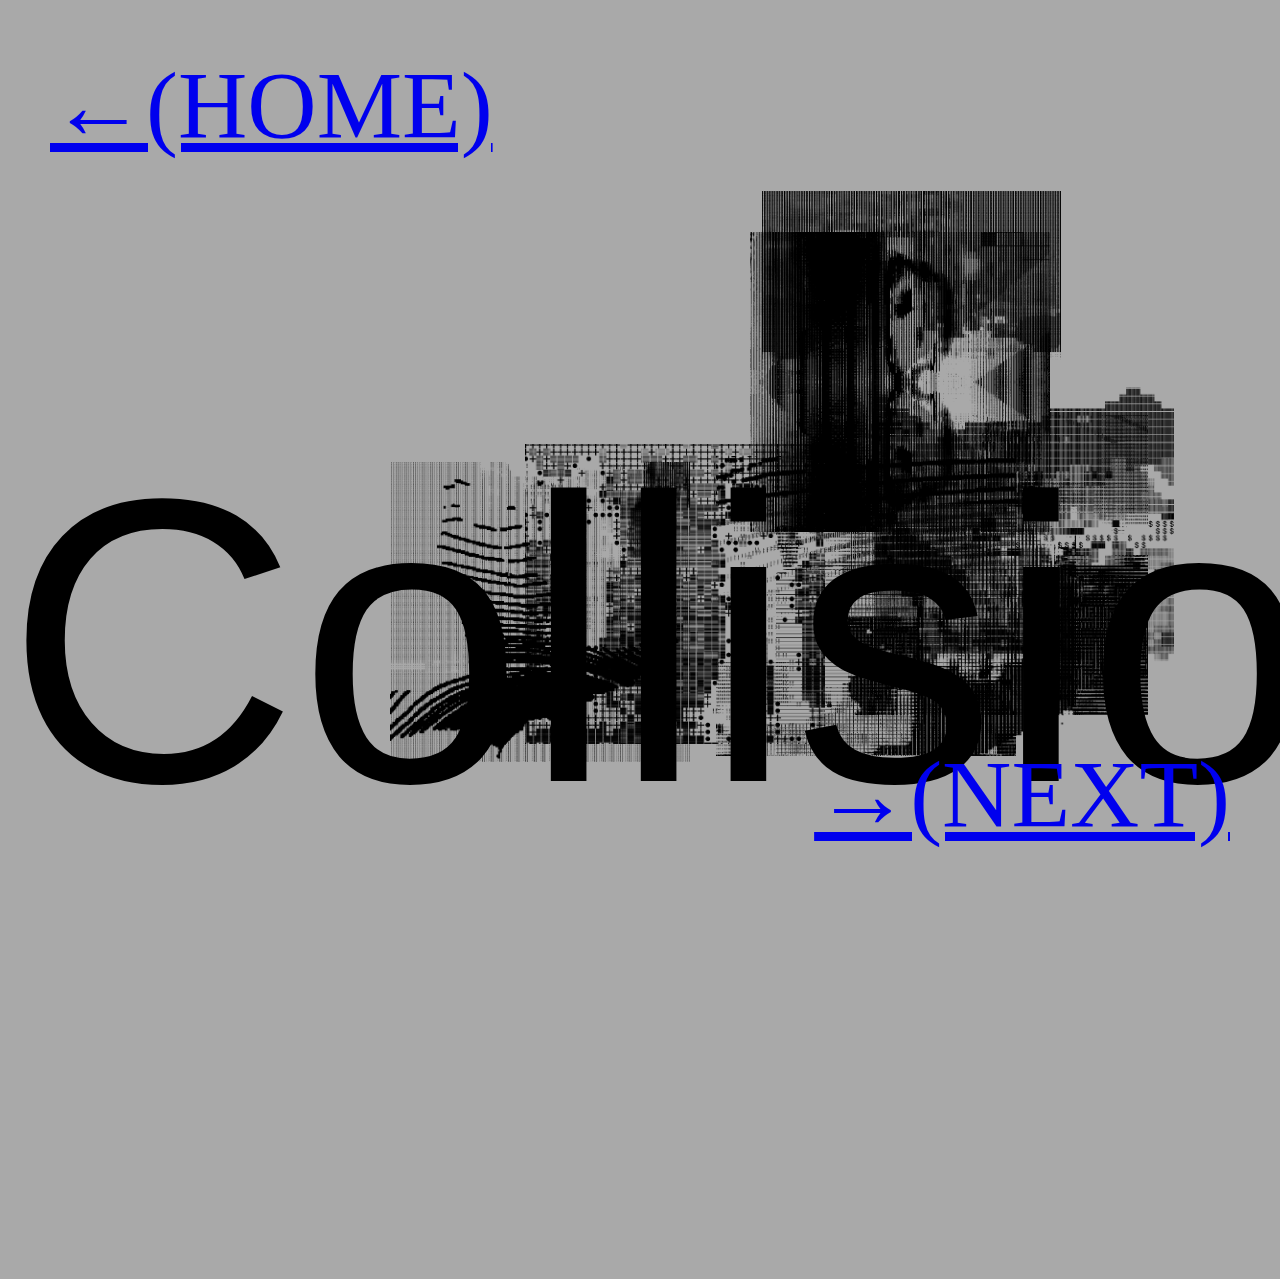
<file: assets/base_multi_mouvements/index.html>
<!DOCTYPE html>
<html>

<head>
    <meta charset="utf8">
    <link type="text/css" href="style.css" rel="stylesheet">
</head>

<body>
    <div id="retour"><a href="../../index.html">←(HOME)</a></div>
    <div id="next"><a href="../image_anime_grid/index.html">→(NEXT)</a></div>
    
    <div class="bouge"><p id="titre">Collision</p></div>
    <div class="bouge"><img class="img" src="assets/3.png"></div>
    <div class="bouge"><img class="img" src="assets/4.png"></div>
    <div class="bouge"><img class="img" src="assets/5.png"></div>
    <div class="bouge"><img class="img" src="assets/6.png"></div>
    <div class="bouge"><img class="img" src="assets/7.png"></div>
    <div class="bouge"><img class="img" src="assets/8.png"></div>
    <div class="bouge"><img class="img" src="assets/9.png"></div>
    <div class="bouge"><img class="img" src="assets/10.png"></div>

</body>

<script src="script.js"></script>

</html>
</file>
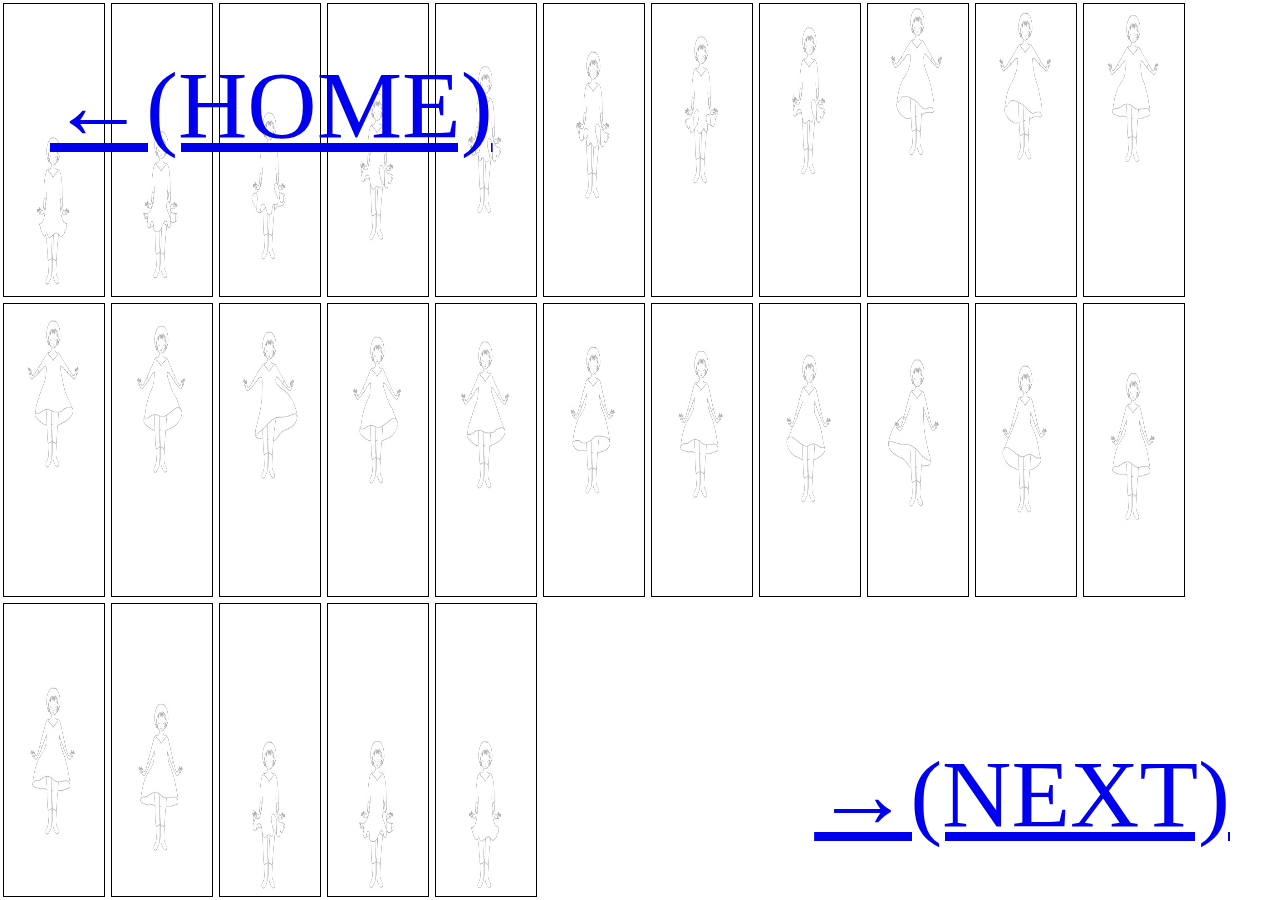
<file: assets/image_anime_grid/index.html>
<!DOCTYPE html>
<html>

<head>
    <meta charset="utf8">
    <link type="text/css" href="style.css" rel="stylesheet">
    <script defer src="script.js"></script>
</head>

<body>
    <div id="retour"><a href="../../index.html">←(HOME)</a></div>
    <div id="next"><a href="../lurgence_du_temps/index.html">→(NEXT)</a></div>
</body>

</html>
</file>
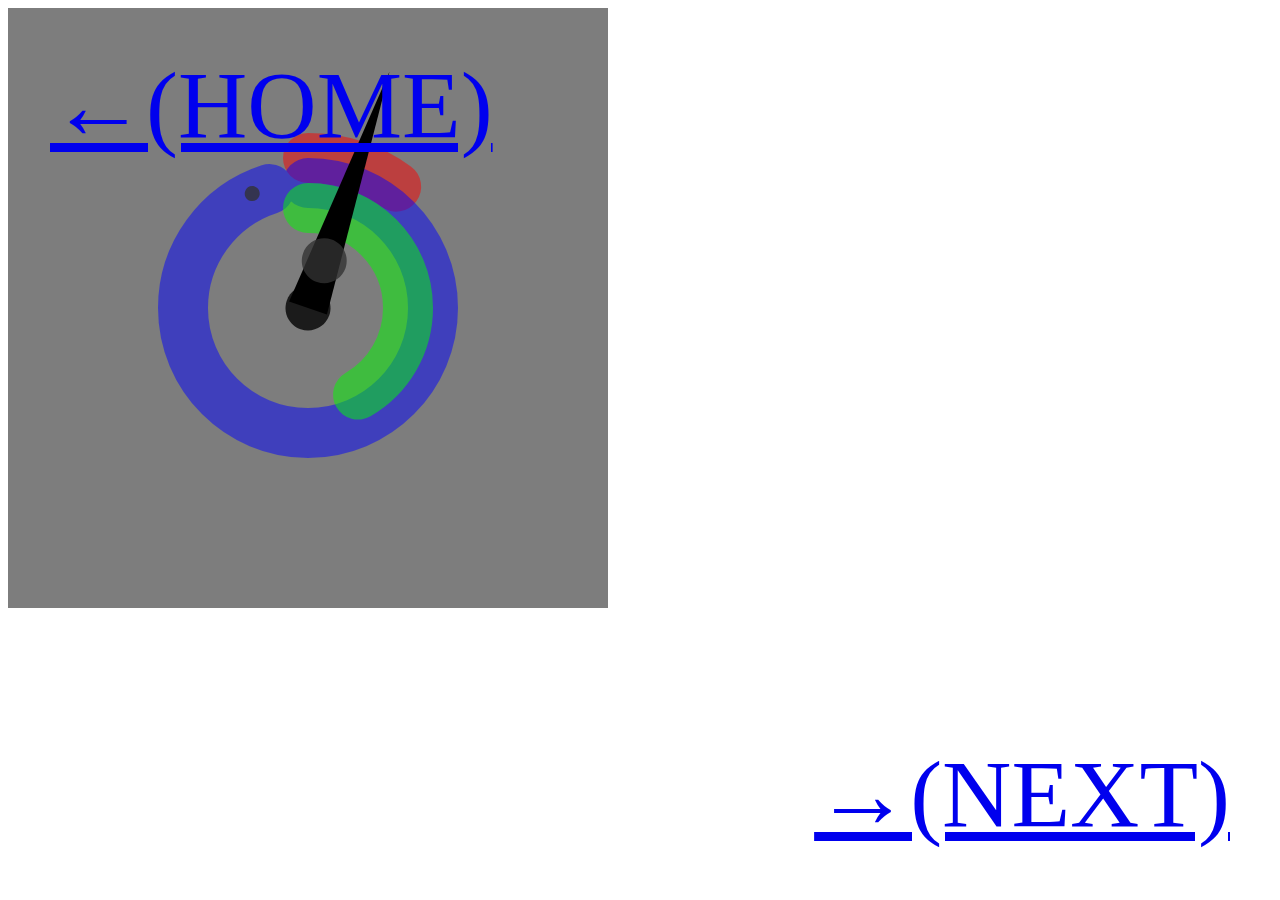
<file: assets/lurgence_du_temps/index.html>
<html>
<head>
  <meta charset="UTF-8">
  <link type="text/css" href="style.css" rel="stylesheet">
  <script language="javascript" type="text/javascript" src="libraries/p5.js"></script>
  <script language="javascript" src="libraries/p5.dom.js"></script>
  <script language="javascript" src="libraries/p5.sound.js"></script>
  <script language="javascript" type="text/javascript" src="sketch.js"></script>
</head>

<body>
  <div id="retour"><a href="../../index.html">←(HOME)</a></div>
  <div id="next"><a href="../random_emotion/outil_de_dessin_random_emotion_13.html">→(NEXT)</a></div>
</body>
</html>
</file>
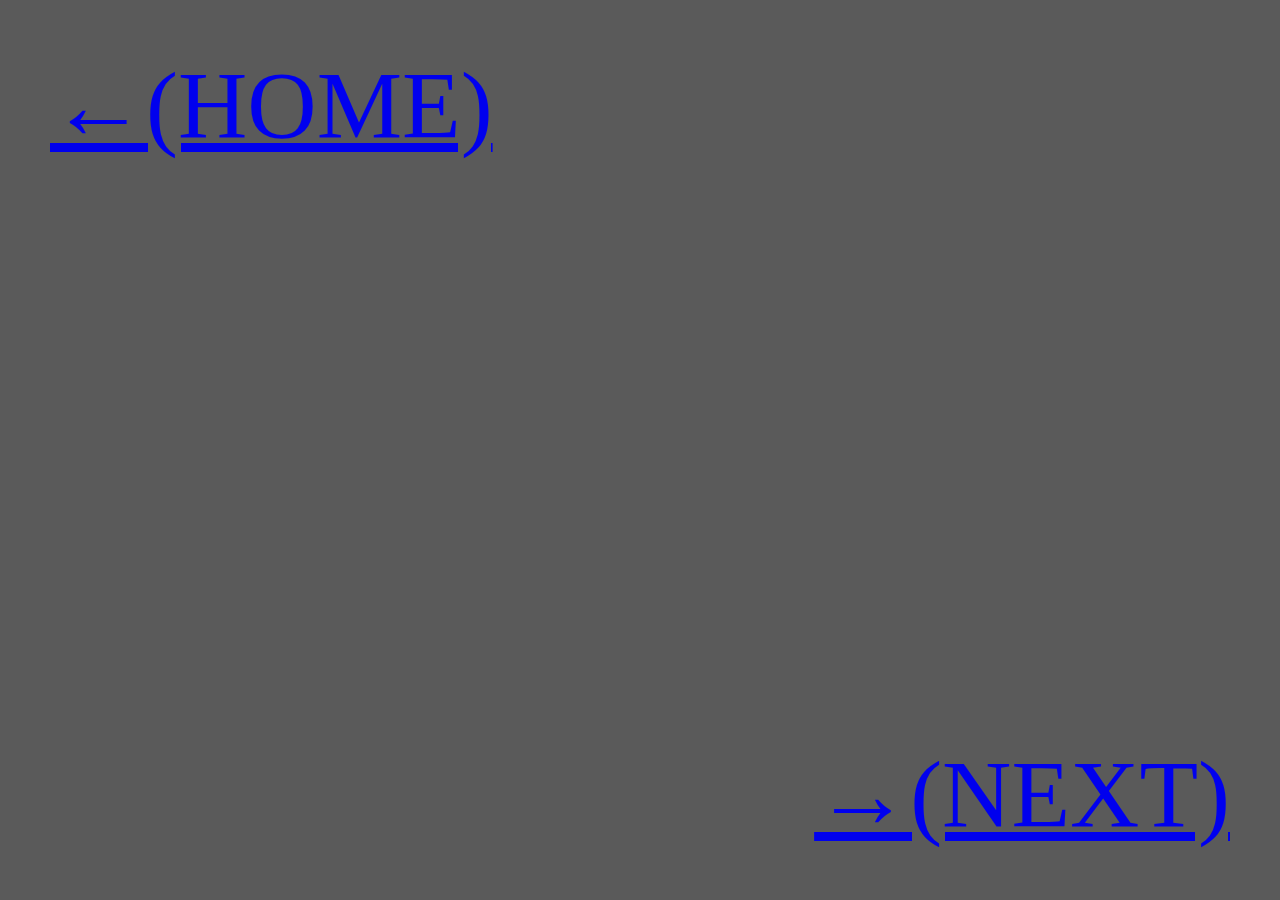
<file: assets/texte_clignotant/index.html>
<!doctype html>
<html>
    <head>
        <meta charset="utf-8">
        <meta name="viewport" content="width=device-width, initial-scale=1.0"/>
        <title>musique</title>
        <link rel="stylesheet" href="feuille_de_style.css">
        <script src="script.js" defer></script>       
    </head>

    <body>
        <div id="retour"><a href="../../index.html">←(HOME)</a></div>
        <div id="next"><a href="../base_multi_mouvements/index.html">→(NEXT)</a></div>
        <!--___________________________________________________________BLINKING TEXT-->
        <ul>
            <li><img src="assets/(3).JPG" alt=""></li>
            <li><img src="assets/(1).JPG" alt=""></li>
            <li><img src="assets/(2).JPG" alt=""></li>
        </ul>
        <!--___________________________________________________________CONTENT-->





    </body>
</html>
</file>
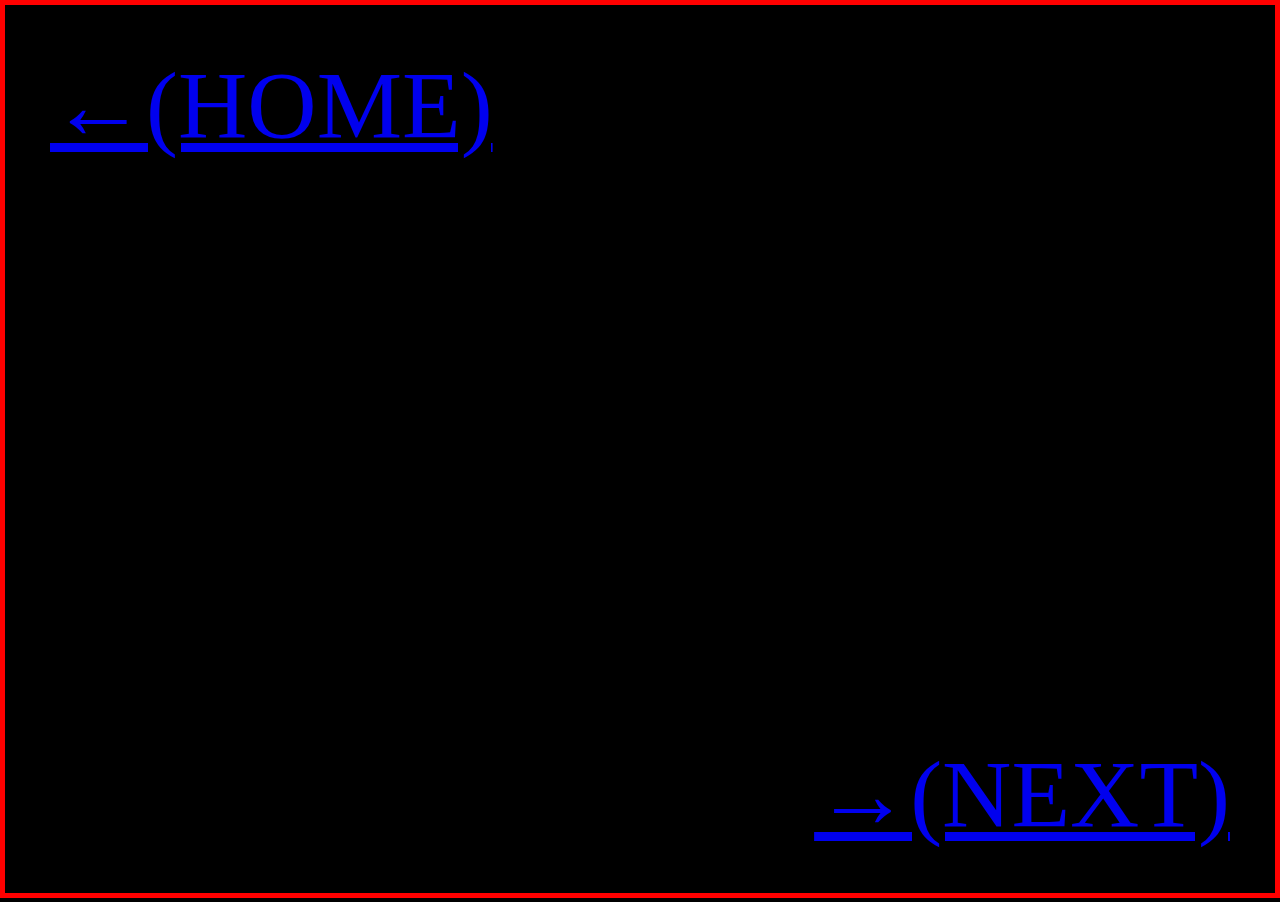
<file: assets/random_emotion/outil_de_dessin_random_emotion_13.html>
<!doctype html>
<html>
    <head>
        <meta charset="utf-8">
        <title>Dessiner grâce aux évènements de souris</title>
        <style>
            body { 
                margin: 0; 
                background-color: black;
                overflow: hidden
            }
        </style>
        <link type="text/css" href="style.css" rel="stylesheet">
        <script>
            var canevas, zone_de_dessin, base_image=[], clicktenu=false;
            window.addEventListener("load", init);
            window.addEventListener("mousedown", boutonclick);
            function boutonclick(){clicktenu = true}
            window.addEventListener("mouseup", boutonrelache);
            function boutonrelache(){clicktenu = false}

            function init() {
                canevas = document.getElementById("cadre");
                zone_de_dessin = canevas.getContext("2d");
                canevas.width = window.innerWidth - 10;
                canevas.height = window.innerHeight - 12;
                //insertion de l'image
                base_image[0] = new Image();
                base_image[0].src = 'image/10.png';
                base_image[1] = new Image();
                base_image[1].src = 'image/11.png';
                base_image[2] = new Image();
                base_image[2].src = 'image/12.png';
                base_image[3] = new Image();
                base_image[3].src = 'image/13.png';
                base_image[4] = new Image();
                base_image[4].src = 'image/14.png';
                base_image[5] = new Image();
                base_image[5].src = 'image/15.png';
                base_image[6] = new Image();
                base_image[6].src = 'image/16.png';
                base_image[7] = new Image();
                base_image[7].src = 'image/17.png';
                base_image[8] = new Image();
                base_image[8].src = 'image/18.png';
                base_image[9] = new Image();
                base_image[9].src = 'image/19.png';
                base_image[10] = new Image();
                base_image[10].src = 'image/20.png';
                base_image[11] = new Image();
                base_image[11].src = 'image/21.png';
                base_image[12] = new Image();
                base_image[12].src = 'image/22.png';
                base_image[13] = new Image();
                base_image[13].src = 'image/23.png';
                base_image[14] = new Image();
                base_image[14].src = 'image/24.png';
                base_image[15] = new Image();
                base_image[15].src = 'image/25.png';
                base_image[16] = new Image();
                base_image[16].src = 'image/26.png';
                base_image[17] = new Image();
                base_image[17].src = 'image/27.png';
                base_image[18] = new Image();
                base_image[18].src = 'image/28.png';
                base_image[19] = new Image();
                base_image[19].src = 'image/29.png';
                base_image[20] = new Image();
                base_image[20].src = 'image/30.png';
                base_image[21] = new Image();
                base_image[21].src = 'image/31.png';
                base_image[22] = new Image();
                base_image[22].src = 'image/32.png';
                base_image[23] = new Image();
                base_image[23].src = 'image/33.png';
                base_image[24] = new Image();
                base_image[24].src = 'image/34.png';
                base_image[25] = new Image();
                base_image[25].src = 'image/35.png';
                base_image[26] = new Image();
                base_image[26].src = 'image/36.png';
                base_image[27] = new Image();
                base_image[27].src = 'image/37.png';
                base_image[28] = new Image();
                base_image[28].src = 'image/38.png';
                base_image[29] = new Image();
                base_image[29].src = 'image/39.png';
                base_image[30] = new Image();
                base_image[30].src = 'image/40.png';
                base_image[31] = new Image();
                base_image[31].src = 'image/41.png';
                base_image[32] = new Image();
                base_image[32].src = 'image/42.png';
                base_image[33] = new Image();
                base_image[33].src = 'image/43.png';
                base_image[34] = new Image();
                base_image[34].src = 'image/44.png';
                base_image[35] = new Image();
                base_image[35].src = 'image/45.png';
                base_image[36] = new Image();
                base_image[36].src = 'image/46.png';
                base_image[37] = new Image();
                base_image[37].src = 'image/47.png';
                base_image[38] = new Image();
                base_image[38].src = 'image/48.png';
                window.addEventListener("mousemove", dessine);
            }

            function dessine(event) {
                if(clicktenu){
                    var tirage= Math.floor(Math.random()*39);
                    zone_de_dessin.drawImage(base_image[tirage], event.clientX, event.clientY,70,70);
                }
            }
        </script>
    </head>
    <body>
        <div id="retour"><a href="../../index.html">←(HOME)</a></div>
        <div id="next"><a href="../texte_clignotant/index.html">→(NEXT)</a></div>
        <canvas id="cadre" style="border: 5px solid red;"></canvas>
    </body>
</html>
</file>
<file: assets/base_multi_mouvements/style.css>
html, body {
    margin: 0px;
    width: 100%;
    height: 100%;
    overflow: hidden;
    background-color: darkgray;
}

#retour {
    top: 50px;
    left: 50px;
    font-size: 6em;
    position: absolute;
    z-index: 99;
}

#next {
    bottom: 50px;
    right: 50px;
    font-size: 6em;
    position: absolute;
    z-index: 99;
}

div {

    /* width: 400px;
    height: 400px; */

    position: absolute;
}

.img {
    height: fit-content;
    width: 300px;
    height: 300px;
    padding: 100px;
}

#titre {
    font-family: Helvetica, sans-serif;
    font-size: 405px;
}
</file>
<file: assets/image_anime_grid/style.css>
html,
body {
  margin: 0px;
  width: 100%;
  height: 100%;
  display: flex;
  flex-wrap: wrap;
  flex-direction: row;
  /* justify-content: center; */
}

.anime {
  border: 1px solid black;
  margin: 3px;
  width: 100px;
  height: auto;
}

.data {
  display: none;
  position: absolute;
  border: 1px solid black;
  left: 0px;
  width: 100px;
  height: 110px;
  background-color: rgba(255, 255, 255, 0.1);
  justify-content: unset;
}
#retour {
  top: 50px;
  left: 50px;
  font-size: 6em;
  position: absolute;
  z-index: 99;
}

#next {
  bottom: 50px;
  right: 50px;
  font-size: 6em;
  position: absolute;
  z-index: 99;
}
</file>
<file: assets/lurgence_du_temps/style.css>
#retour {
  top: 50px;
  left: 50px;
  font-size: 6em;
  position: absolute;
  z-index: 99;
}

#next {
  bottom: 50px;
  right: 50px;
  font-size: 6em;
  position: absolute;
  z-index: 99;
}
</file>
<file: assets/texte_clignotant/feuille_de_style.css>
body {
    margin: 0px;
    background: #5a5a5a;
    overflow: hidden;
}

/*_________________________________________________________________________________BLINKING TEXT*/
UL{
    position: absolute;
    top: 45%;
    left: 50%;
   
    display: flex;
    transform: translate(-50% ,-50%);
}

ul li{
    list-style: none;
    letter-spacing: 50px;
    font-size: 10em;
    font-family: Helvetica, Arial, sans-serif;
    font-weight: 100;
    text-transform: uppercase;
    color:#00ff45;
    animation: ani 1.2s linear infinite;
    transform: skew(0deg, 0deg) rotate(0deg) scale(1, 1) matrix(0, 0, 0, 0, 0, 0);
}

img{
    height: 70%;
    width: 70%;
}

ul li:nth-child(1){
    animation-delay: .2s;
}
ul li:nth-child(2){
    animation-delay: .6s;
}
ul li:nth-child(3){
    animation-delay: .8s;
}
ul li:nth-child(4){
    animation-delay: 1.0s;
}
ul li:nth-child(5){
    animation-delay: 1.4s;
}
ul li:nth-child(6){
    animation-delay: 1.8s;
}
ul li:nth-child(7){
    animation-delay: 2.1s;
}
ul li:nth-child(8){
    animation-delay: 2.3s;
}
ul li:nth-child(9){
    animation-delay: 2.6s;
}

@keyframes ani {
    0%{
        color:#343434;
        text-shadow: none;
    }
    90%{
        color:#343434;
        text-shadow: none;
    }
    100%{
        color:#343434;
        text-shadow: 0 0 7px #00ff45,0 0 90px #00ff45;
        font-size: 1em;
        transform: skew(-900deg, 900deg) rotate(-900deg) scale(2, 0.5) matrix(5, 20, -20, 0, 0, 0);

    }
}
/*_________________________________________________________________________________BLINKING TEXT END*/

#retour {
    top: 50px;
    left: 50px;
    font-size: 6em;
    position: absolute;
    z-index: 99;
}

#next {
    bottom: 50px;
    right: 50px;
    font-size: 6em;
    position: absolute;
    z-index: 99;
}
</file>
<file: assets/random_emotion/style.css>
#retour {
  top: 50px;
  left: 50px;
  font-size: 6em;
  position: absolute;
  z-index: 99;
}

#next {
  bottom: 50px;
  right: 50px;
  font-size: 6em;
  position: absolute;
  z-index: 99;
}
</file>
